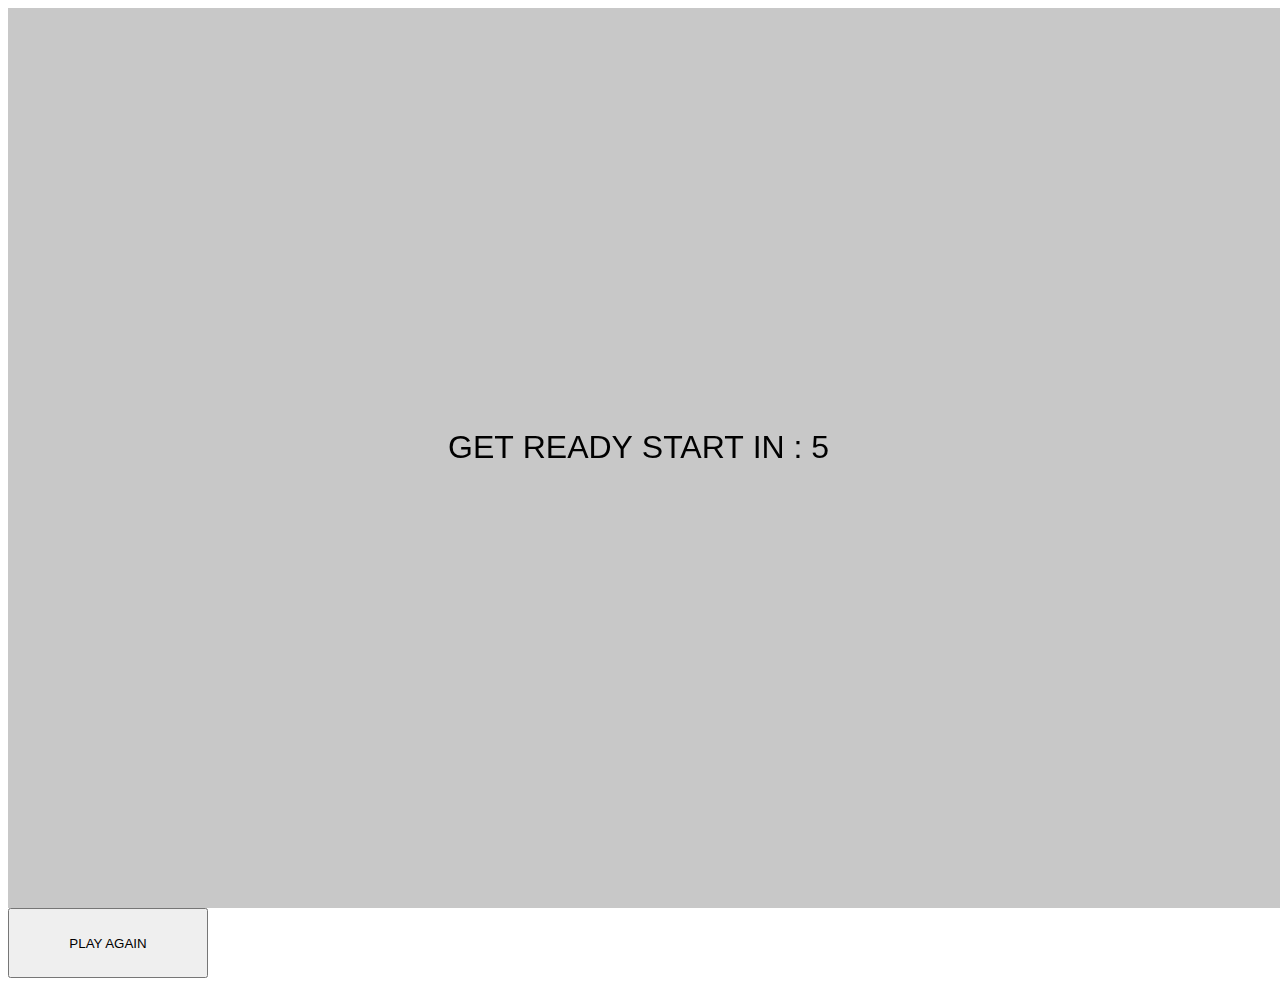
<file: CookieEater/index.html>
<html>
    <head>
        <title>Cookie Eater</title>
        <meta charset="UTF-8">
        <script language="javascript" type="text/javascript" src="libraries/p5.js"></script>
        <script language="javascript" type="text/javascript" src="libraries/p5.dom.js"></script>
        <script language="javascript" type="text/javascript" src="sketch.js"></script>
        <script language="javascript" type="text/javascript" src="libraries/p5.collide2d.js"></script>
    </head>
    <body>

    </body> 
</html>
</file>
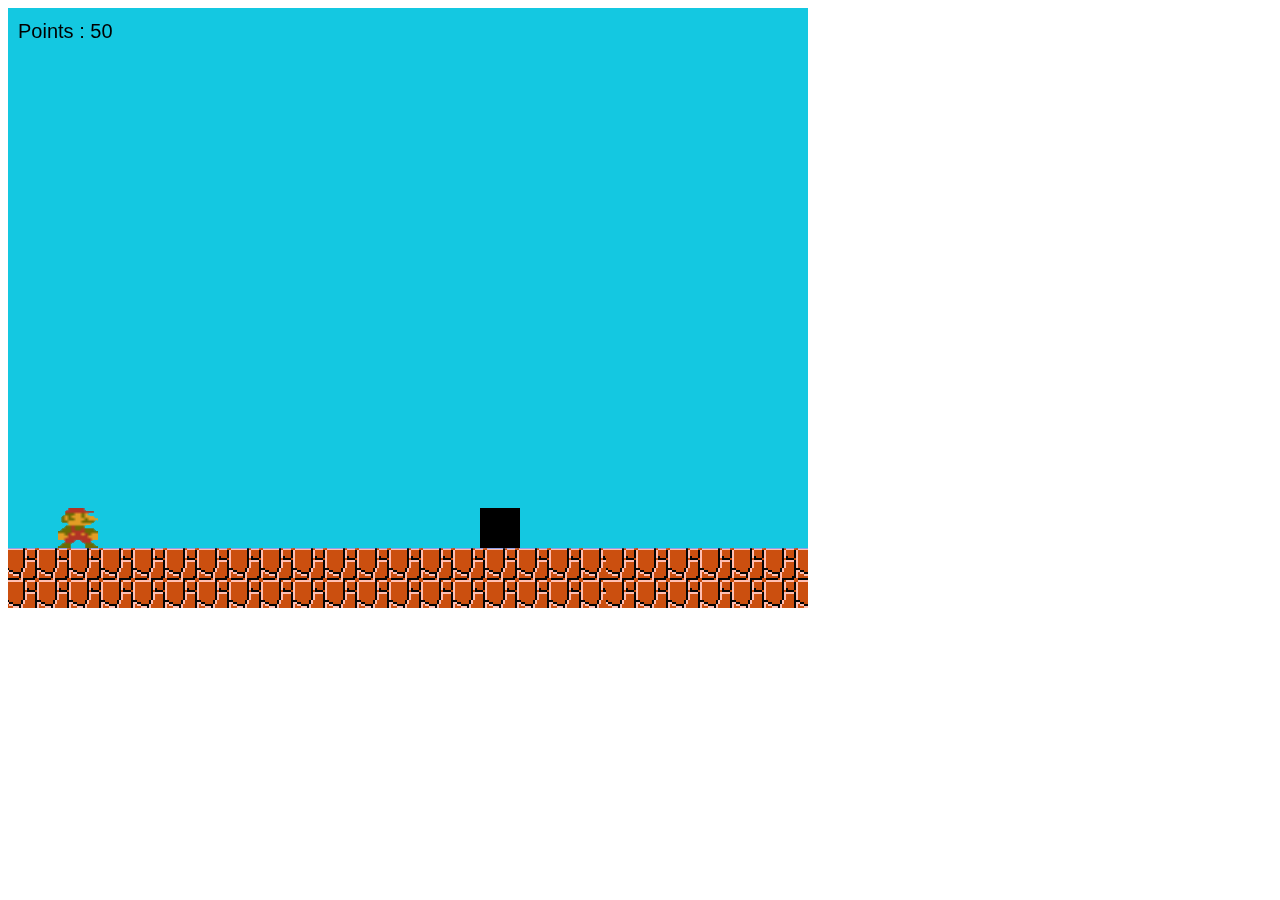
<file: Mario/index.html>
<html>
    <head>
        <script language="javascript" type="text/javascript" src="libraries/p5.js"></script>
        <script language="javascript" type="text/javascript" src="libraries/p5.dom.js"></script>
        <script language="javascript" type="text/javascript" src="libraries/p5.collide2d.js"></script>
        <script language="javascript" type="text/javascript" src="sketch.js"></script>
        <script language="javascript" type="text/javascript" src="ground.js"></script>
        <script language="javascript" type="text/javascript" src="player.js"></script>
        <script language="javascript" type="text/javascript" src="monster.js"></script>
    </head>
    <body>
    </body>
</html>
</file>
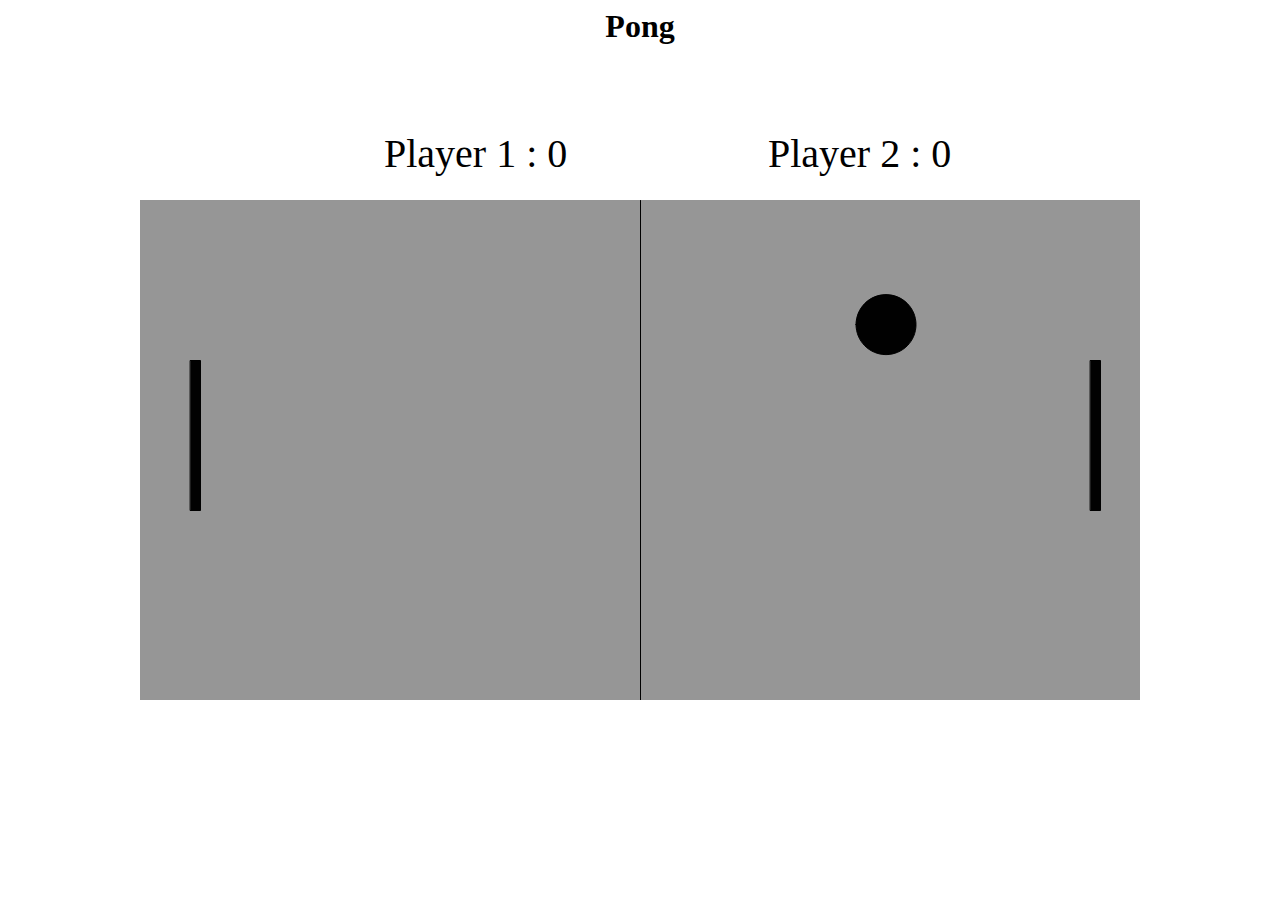
<file: Pong/index.html>
<html>
    <head>
        <title>java pong</title>
        <meta charset="UTF-8">
        <script language="javascript" type="text/javascript" src="libraries/p5.js"></script>
        <script language="javascript" type="text/javascript" src="libraries/p5.dom.js"></script>
        <script language="javascript" type="text/javascript" src="sketch.js"></script>
        <script language="javascript" type="text/javascript" src="ball.js"></script>
        <script language="javascript" type="text/javascript" src="player.js"></script>
        <script language="javascript" type="text/javascript" src="libraries/p5.collide2d.js"></script>
        <link rel="stylesheet" href="styles.css" type="text/css" /> 

    </head>
    <body>
        <center>
        <h1>Pong</h1></center>
        <font size="14" align="center">
        <p id="player1"></p> <p id="player2"></p>
        </font>
    </body> 
</html>
</file>
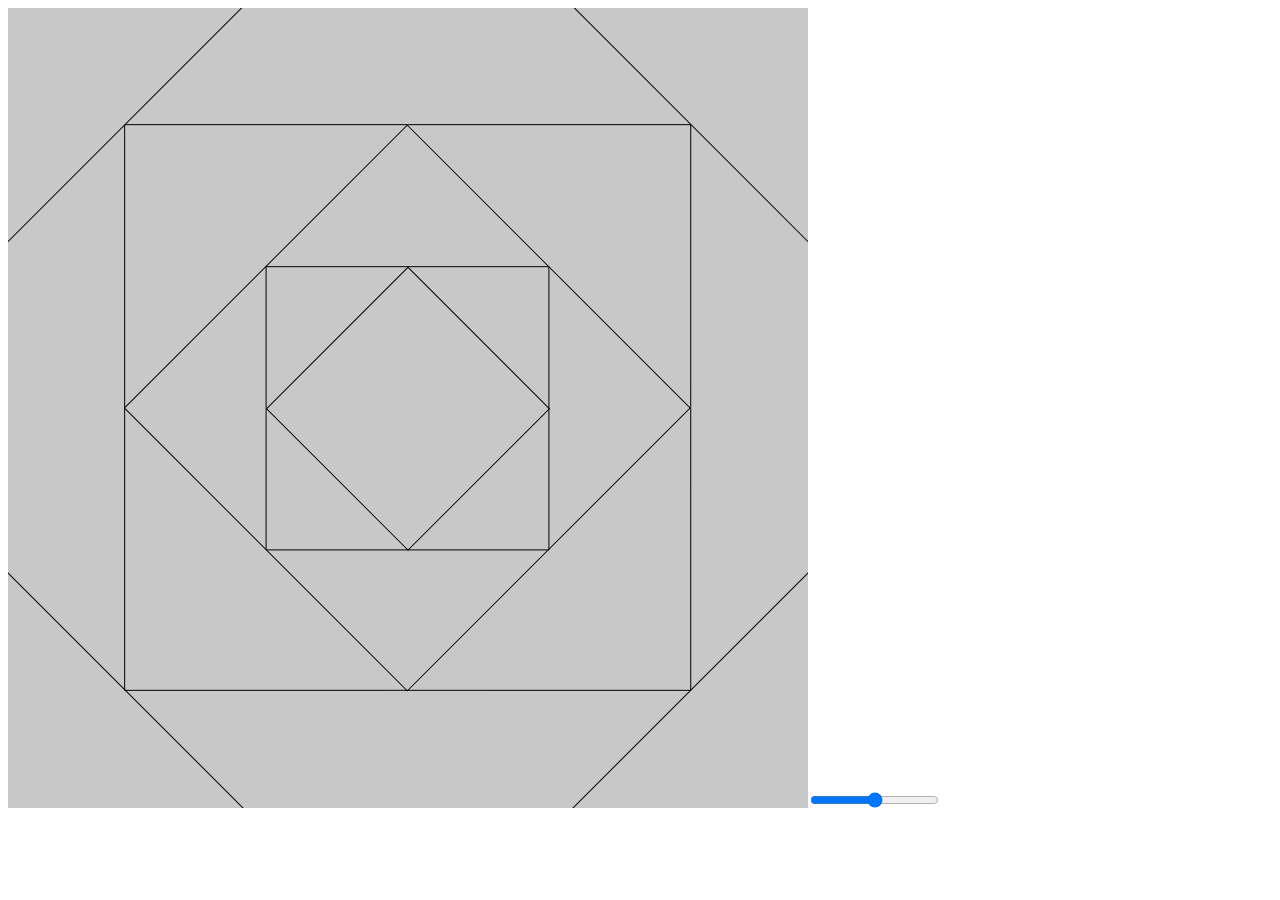
<file: squareTree/index.html>
<html>
    <head>
        <title>SquareLoop</title>
        <meta charset="UTF-8">
        <script language="javascript" type="text/javascript" src="libraries/p5.js"></script>
        <script language="javascript" type="text/javascript" src="libraries/p5.dom.js"></script>
        <script language="javascript" type="text/javascript" src="sketch.js"></script>
        <script language="javascript" type="text/javascript" src="libraries/p5.collide2d.js"></script>
    </head>
    <body>

    </body> 
</html>
</file>
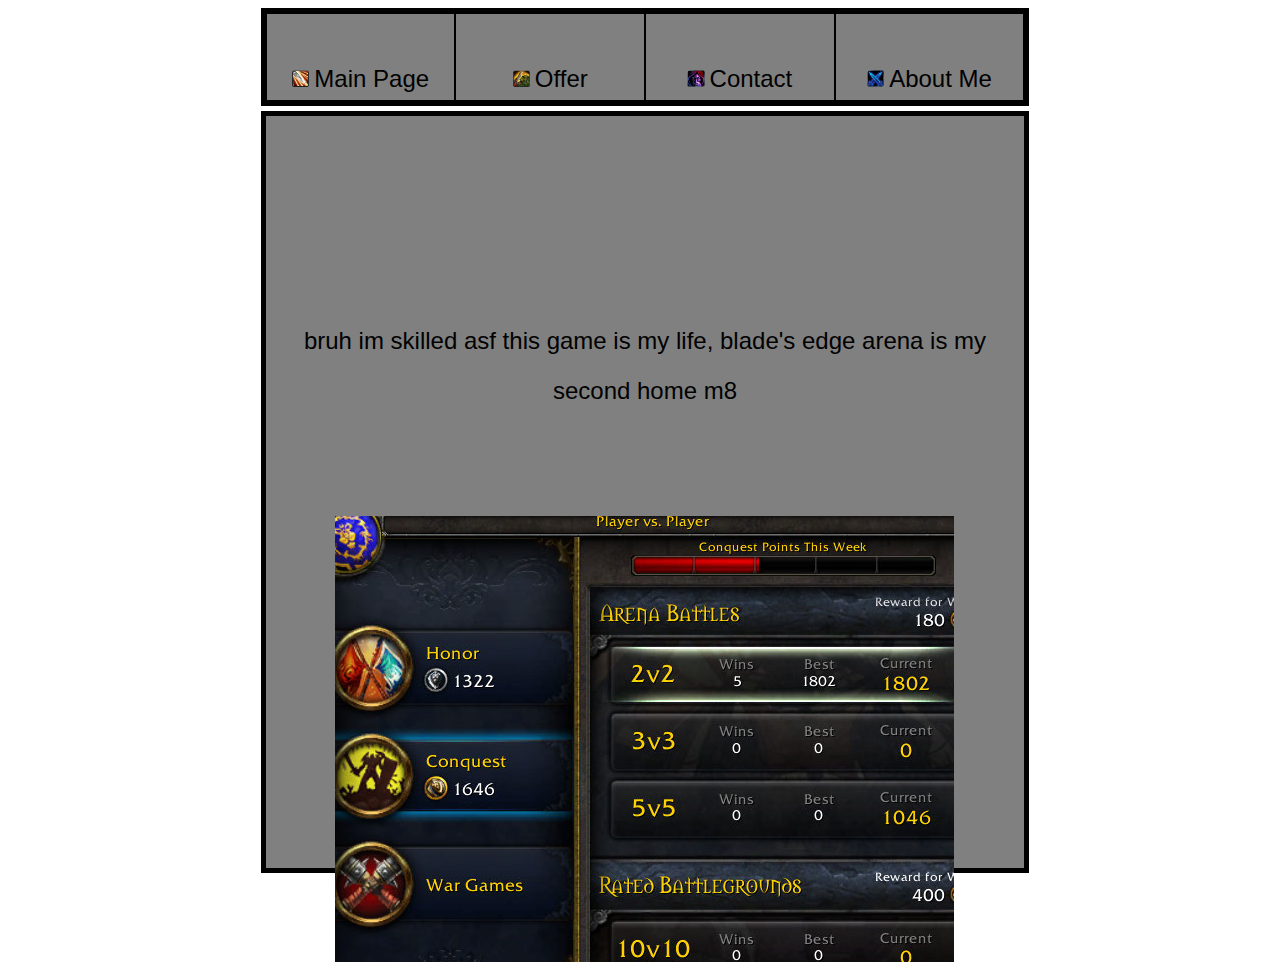
<file: Stronaboosting/aboutme.html>
<head>
    <meta charset="UTF-8">
    <title>Arena Boost</title>
    <link rel="stylesheet" href="styles.css" type="text/css" />
</head>
<body>
    <div id="top">
        <a href="index.html" id="link">
            <div id="button">
                <img src="assets/ambush.jpg" id="icon">Main Page
            </div>
        </a>
        <a href="offer.html" id="link">
            <div id="button">
                <img src="assets/hunger.jpg" id="icon">Offer
            </div>
        </a>
        <a href="Contact.html" id="link">
            <div id="button">
                <img src="assets/sub.jpg" id="icon">Contact
            </div>
        </a>
        <a href="aboutme.html" id="link">
            <div id="button">
                <img src="assets/multilate.jpg" id="icon">About Me
            </div>
        </a>
    </div>
    <div id="container">
        <center>
            <div id="text">
                bruh im skilled asf this game is my life, blade's edge arena is my second home m8 <br/><br/><br/>
                <img src="assets/rating.png" id="rating">
            </div>
        </center>
    </div>
</body>
</file>
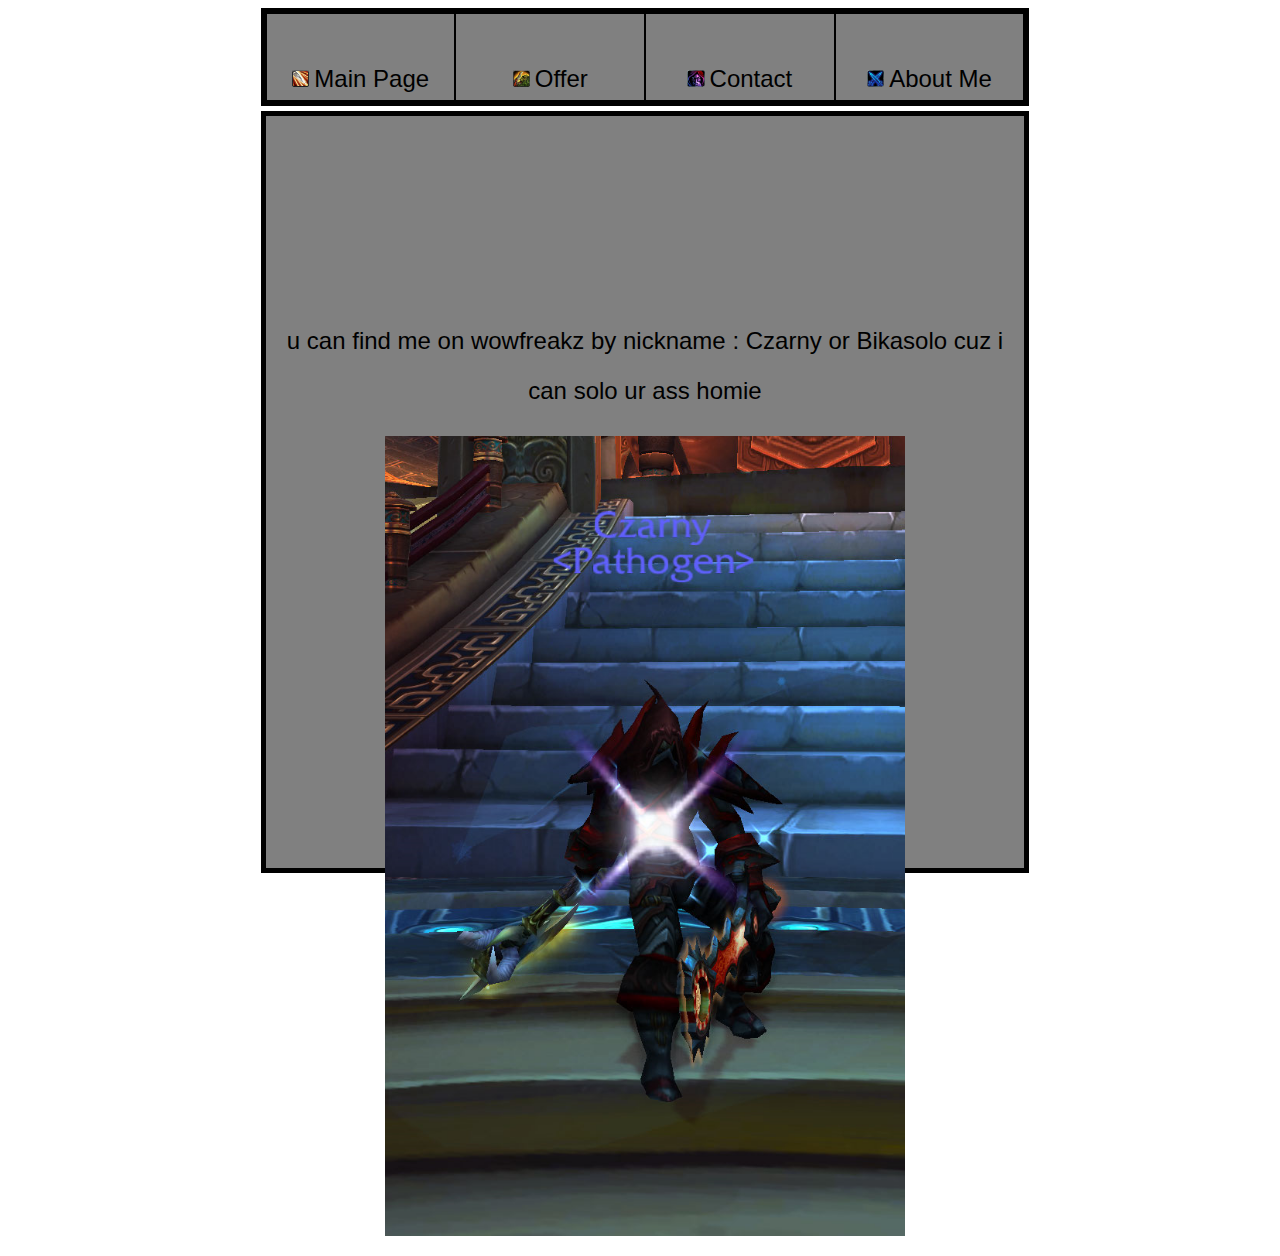
<file: Stronaboosting/contact.html>
<head>
    <meta charset="UTF-8">
    <title>Arena Boost</title>
    <link rel="stylesheet" href="styles.css" type="text/css" />
</head>
<body >
    <div id="top">
        <a href="index.html" id="link">
            <div id="button">
                <img src="assets/ambush.jpg" id="icon">Main Page
            </div>
        </a>
        <a href="offer.html" id="link">
            <div id="button">
                <img src="assets/hunger.jpg" id="icon">Offer
            </div>
        </a>
        <a href="Contact.html" id="link">
            <div id="button">
                <img src="assets/sub.jpg" id="icon">Contact
            </div>
        </a>
        <a href="aboutme.html" id="link">
            <div id="button">
                <img src="assets/multilate.jpg" id="icon">About Me
            </div>
        </a>
    </div>
    <div id="container">
        <center>
            <div id="text">
                u can find me on wowfreakz by nickname : Czarny or Bikasolo cuz i can solo ur ass homie <br/>
                <img src="assets/feint.jpg" height="800" class="foto">
            </div>
        </center>
    </div>
</body>
</file>
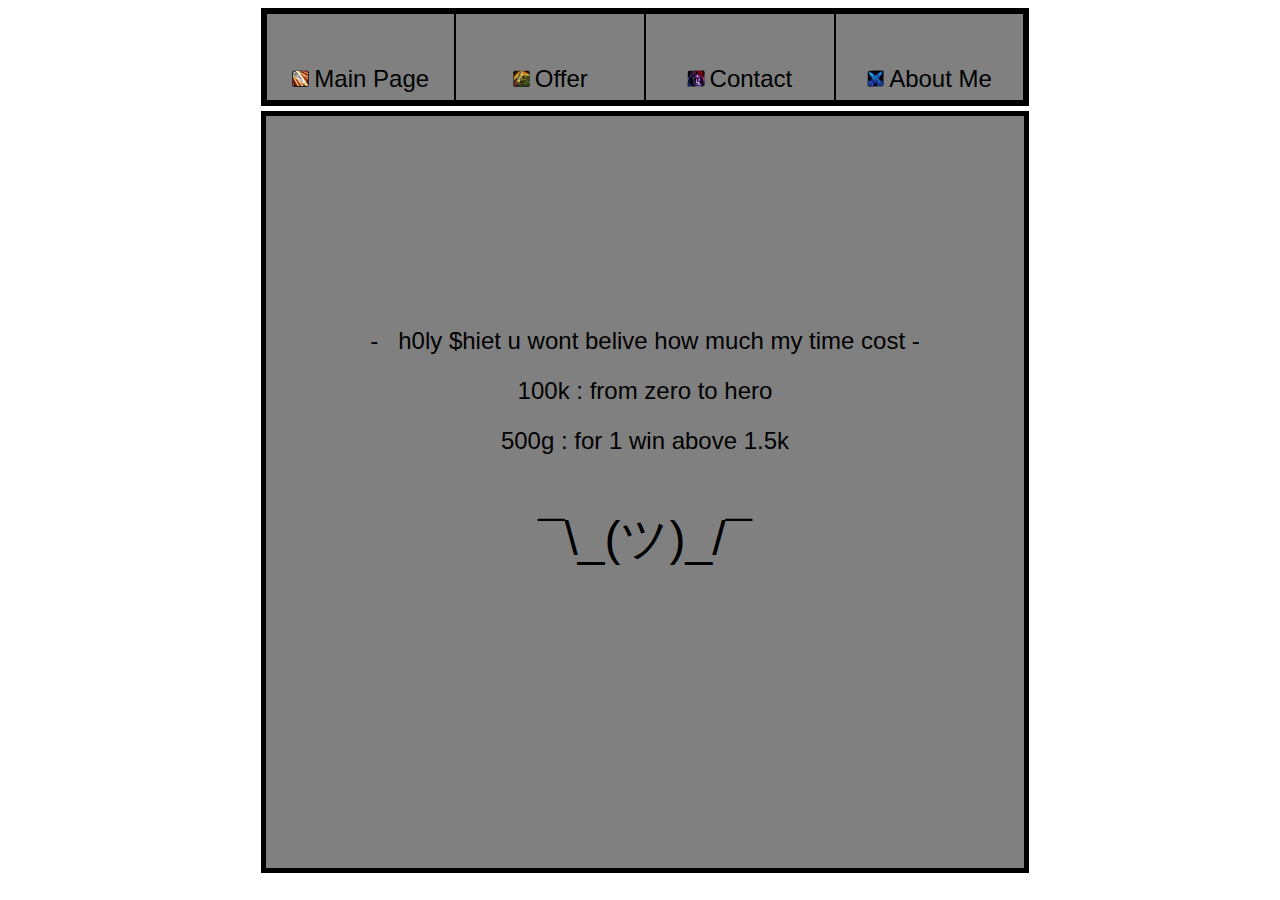
<file: Stronaboosting/offer.html>
<head>
    <meta charset="UTF-8">
    <title>Arena Boost</title>
    <link rel="stylesheet" href="styles.css" type="text/css" />
</head>
<body>
    <div id="top">
        <a href="index.html" id="link">
            <div id="button">
                <img src="assets/ambush.jpg" id="icon">Main Page
            </div>
        </a>
        <a href="offer.html" id="link">
            <div id="button">
                <img src="assets/hunger.jpg" id="icon">Offer
            </div>
        </a>
        <a href="Contact.html" id="link">
            <div id="button">
                <img src="assets/sub.jpg" id="icon">Contact
            </div>
        </a>
        <a href="aboutme.html" id="link">
            <div id="button">
                <img src="assets/multilate.jpg" id="icon">About Me
            </div>
        </a>
    </div>
    <div id="container">
        <center>
            <div id="text">
            - &nbsp h0ly $hiet u wont belive how much my time cost&nbsp- <br/>
             100k : from zero to hero <br/>
             500g : for 1 win above 1.5k <br/>
             <font size="25" face="arial"><p>¯\_(ツ)_/¯</p></font>
            </div>
        </center>
    </div>
</body>
</file>
<file: Pong/styles.css>
#player1 {
    font-size: 40px;
    position: absolute;
    left: 30%;
    top: 10%
}
#player2 {
    font-size: 40px;
    position: absolute;
    left: 60%;
    top: 10%
}
</file>
<file: Stronaboosting/styles.css>
body {
    background: url("https://s-media-cache-ak0.pinimg.com/originals/e4/f1/2d/e4f12de124503ec0306394bb969ddd8d.jpg");
    background-repeat: no-repeat;
    background-size: cover;
}
/*nic to ciekawego nie ma kurwiu mały*/
#top {
    width: 60%;
    height: 10%;
    border-style: solid;
    border-width: 5px;
    margin-left: 20%;
}
#container {
    width: 60%;
    height: 85%;
    border-style: solid;
    border-width: 5px;
    margin-top: 5px;
    margin-left: 20%;
    background-color: grey;
    line-height: 50%;
}
#text {
    font-size: 24px;
    font-family: Impact, Charcoal, sans-serif;
    margin-top: 200px;
    line-height: 50px;
    margin-bottom: 50px;
}
.foto {
    padding: 20px;
}
#link {
    text-decoration: none;
    color: black;
}
#icon {
    height: 20%;
    padding-right:5px;
}

#button {
    background-color: grey;
    width: 25%;
    height: 100%;
    float: left;
    text-align: center;
    line-height: 130.5px;
    border-style: solid;
    border-width: 1px;
    box-sizing: border-box;
    font-size: 24px;
    font-family: Impact, Charcoal, sans-serif;
}
</file>
